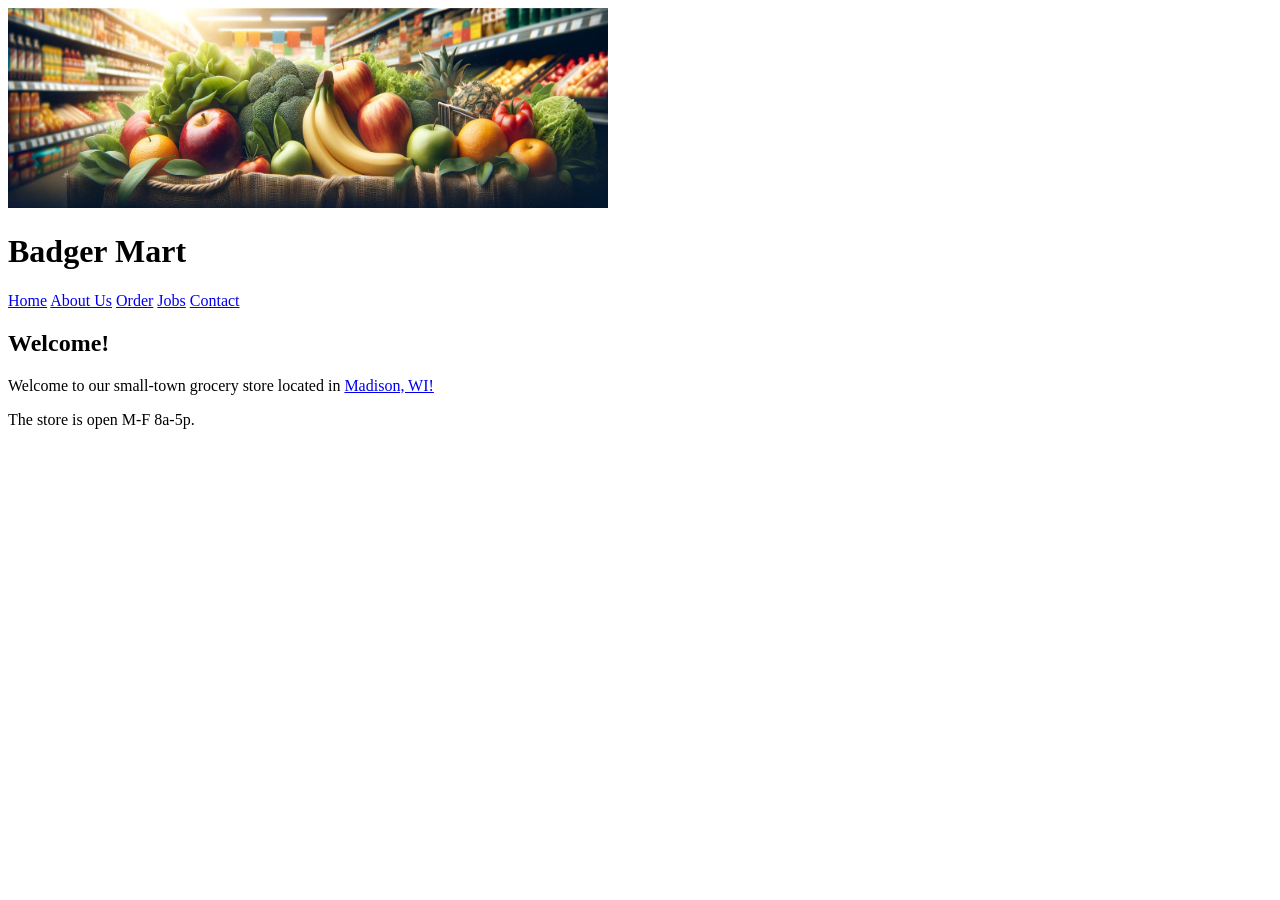
<file: badger-mart/index.html>
<!doctype html>
<html lang="en">
    <head>
        <meta charset="UTF-8" />
        <meta name="viewport" content="width=device-width, initial-scale=1.0" />
        <script
            src="https://cs571api.cs.wisc.edu/tools/s25/badgerguard/badgerguard.js"
            defer
        ></script>
        <script src="index.js" defer></script>
        <title>Badger Mart</title>
        <link rel="stylesheet" href="styles.css" />
    </head>
    <body>
        <header>
            <img
                src="assets/banner.png"
                alt="Badger Mart Banner"
                height="200"
                width="600"
            />
            <h1>Badger Mart</h1>
            <nav>
                <a href="index.html">Home</a>
                <a href="about-us.html">About Us</a>
                <a href="order.html">Order</a>
                <a href="jobs.html">Jobs</a>
                <a href="contact.html">Contact</a>
            </nav>
        </header>
        <main>
            <p id="feature"></p>
            <h2>Welcome!</h2>
            <p>
                Welcome to our small-town grocery store located in
                <a
                    href="https://www.cityofmadison.com/"
                    target="_blank"
                    rel="noopener noreferrer"
                    >Madison, WI!</a
                >
            </p>
            <p>The store is open M-F 8a-5p.</p>
        </main>
    </body>
</html>
</file>
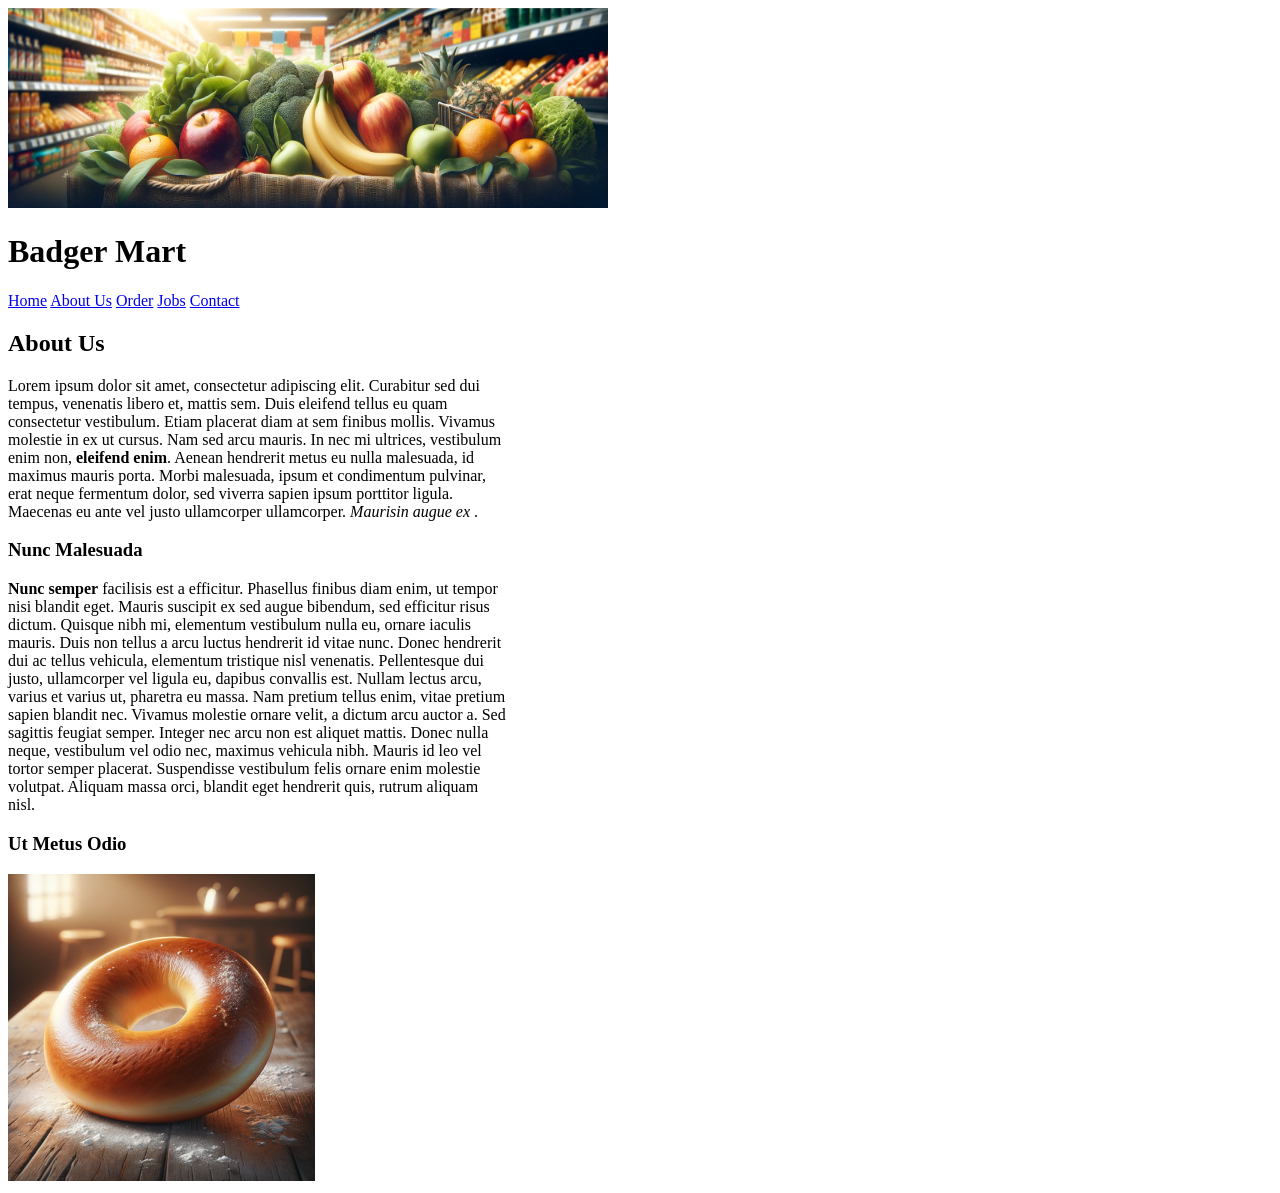
<file: badger-mart/about-us.html>
<!doctype html>
<html lang="en">
    <head>
        <meta charset="UTF-8" />
        <meta name="viewport" content="width=device-width, initial-scale=1.0" />
        <title>Badger Mart</title>
        <link rel="stylesheet" href="styles.css" />
    </head>
    <body>
        <header>
            <img
                src="assets/banner.png"
                alt="Badger Mart Banner"
                height="200"
                width="600"
            />
            <h1>Badger Mart</h1>
            <nav>
                <a href="index.html">Home</a>
                <a href="about-us.html">About Us</a>
                <a href="order.html">Order</a>
                <a href="jobs.html">Jobs</a>
                <a href="contact.html">Contact</a>
            </nav>
        </header>
        <main>
            <div class="large-text-wrap">
                <h2>About Us</h2>
                <p>
                    Lorem ipsum dolor sit amet, consectetur adipiscing elit.
                    Curabitur sed dui tempus, venenatis libero et, mattis sem.
                    Duis eleifend tellus eu quam consectetur vestibulum. Etiam
                    placerat diam at sem finibus mollis. Vivamus molestie in ex
                    ut cursus. Nam sed arcu mauris. In nec mi ultrices,
                    vestibulum enim non, <strong>eleifend enim</strong>. Aenean
                    hendrerit metus eu nulla malesuada, id maximus mauris porta.
                    Morbi malesuada, ipsum et condimentum pulvinar, erat neque
                    fermentum dolor, sed viverra sapien ipsum porttitor ligula.
                    Maecenas eu ante vel justo ullamcorper ullamcorper.
                    <em>Maurisin augue ex</em>
                    .
                </p>
                <h3>Nunc Malesuada</h3>
                <p>
                    <strong>Nunc semper</strong> facilisis est a efficitur.
                    Phasellus finibus diam enim, ut tempor nisi blandit eget.
                    Mauris suscipit ex sed augue bibendum, sed efficitur risus
                    dictum. Quisque nibh mi, elementum vestibulum nulla eu,
                    ornare iaculis mauris. Duis non tellus a arcu luctus
                    hendrerit id vitae nunc. Donec hendrerit dui ac tellus
                    vehicula, elementum tristique nisl venenatis. Pellentesque
                    dui justo, ullamcorper vel ligula eu, dapibus convallis est.
                    Nullam lectus arcu, varius et varius ut, pharetra eu massa.
                    Nam pretium tellus enim, vitae pretium sapien blandit nec.
                    Vivamus molestie ornare velit, a dictum arcu auctor a. Sed
                    sagittis feugiat semper. Integer nec arcu non est aliquet
                    mattis. Donec nulla neque, vestibulum vel odio nec, maximus
                    vehicula nibh. Mauris id leo vel tortor semper placerat.
                    Suspendisse vestibulum felis ornare enim molestie volutpat.
                    Aliquam massa orci, blandit eget hendrerit quis, rutrum
                    aliquam nisl.
                </p>
                <h3>Ut Metus Odio</h3>
                <img alt="a bagel" src="assets/bagel.png" />
            </div>
        </main>
    </body>
</html>
</file>
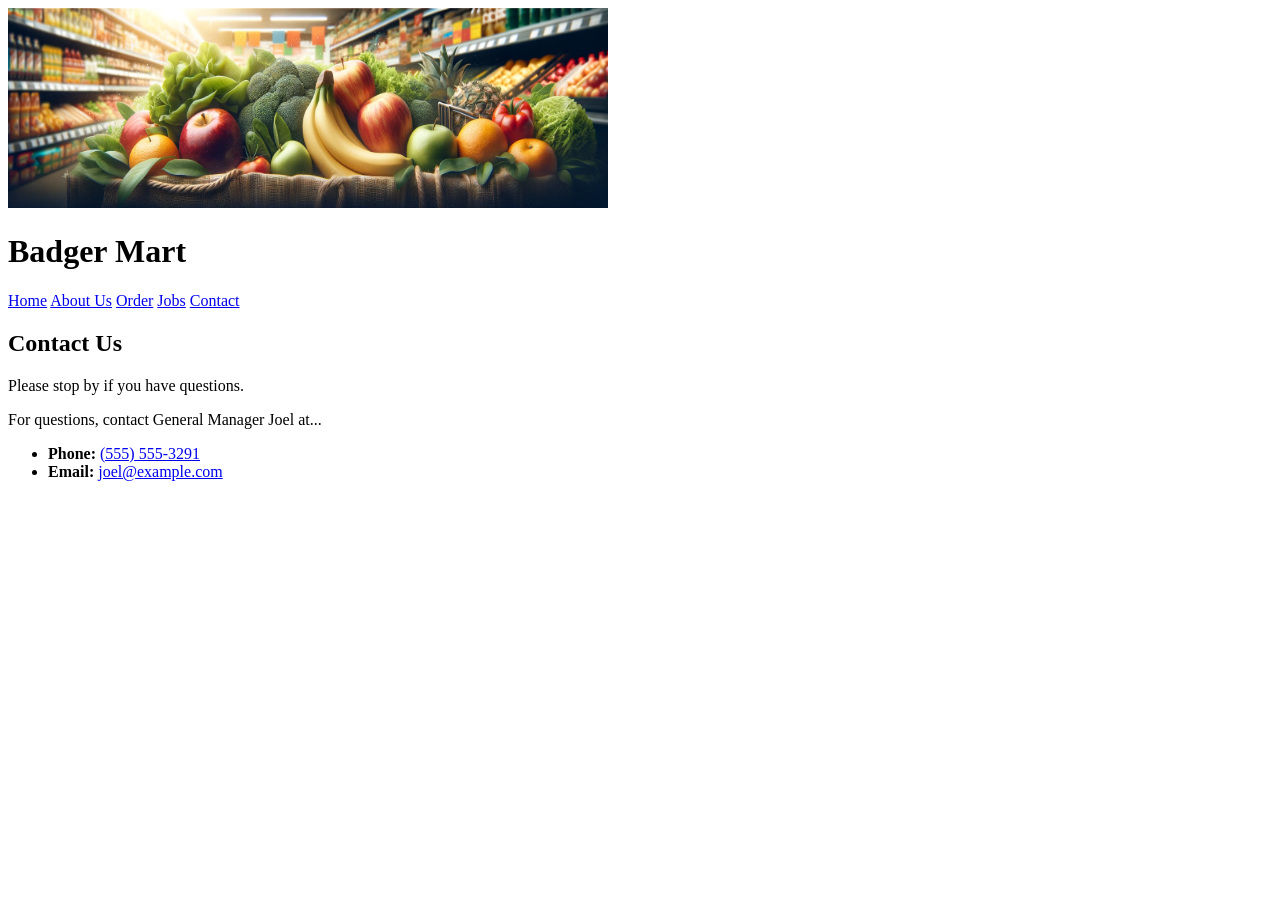
<file: badger-mart/contact.html>
<!DOCTYPE html>
<html lang="en">
	<head>
		<meta charset="UTF-8">
		<meta name="viewport" content="width=device-width, initial-scale=1.0">
		<title>Badger Mart</title>
		<link rel="stylesheet" href="styles.css">
	</head>

	<body>
		<header>
			<img src="assets/banner.png" alt="Badger Mart Banner" height="200" width="600" />
			<h1>Badger Mart</h1>
			<nav>
				<a href="index.html">Home</a>
				<a href="about-us.html">About Us</a>
				<a href="order.html">Order</a>
                <a href="jobs.html">Jobs</a>
				<a href="contact.html">Contact</a>
			</nav>
		</header>
		<main>
			<h2>Contact Us</h2>
			<p>Please stop by if you have questions.</a></p>
			<p>For questions, contact General Manager Joel at...
			<p>
			<ul>
				<li><b>Phone:</b> <a href="tel:+15555553291">(555) 555-3291</a></li>
				<li><b>Email:</b> <a href="mailto:joel@example.com">joel@example.com</a></li>
			</ul>
		</main>
	</body>
</html>
</file>
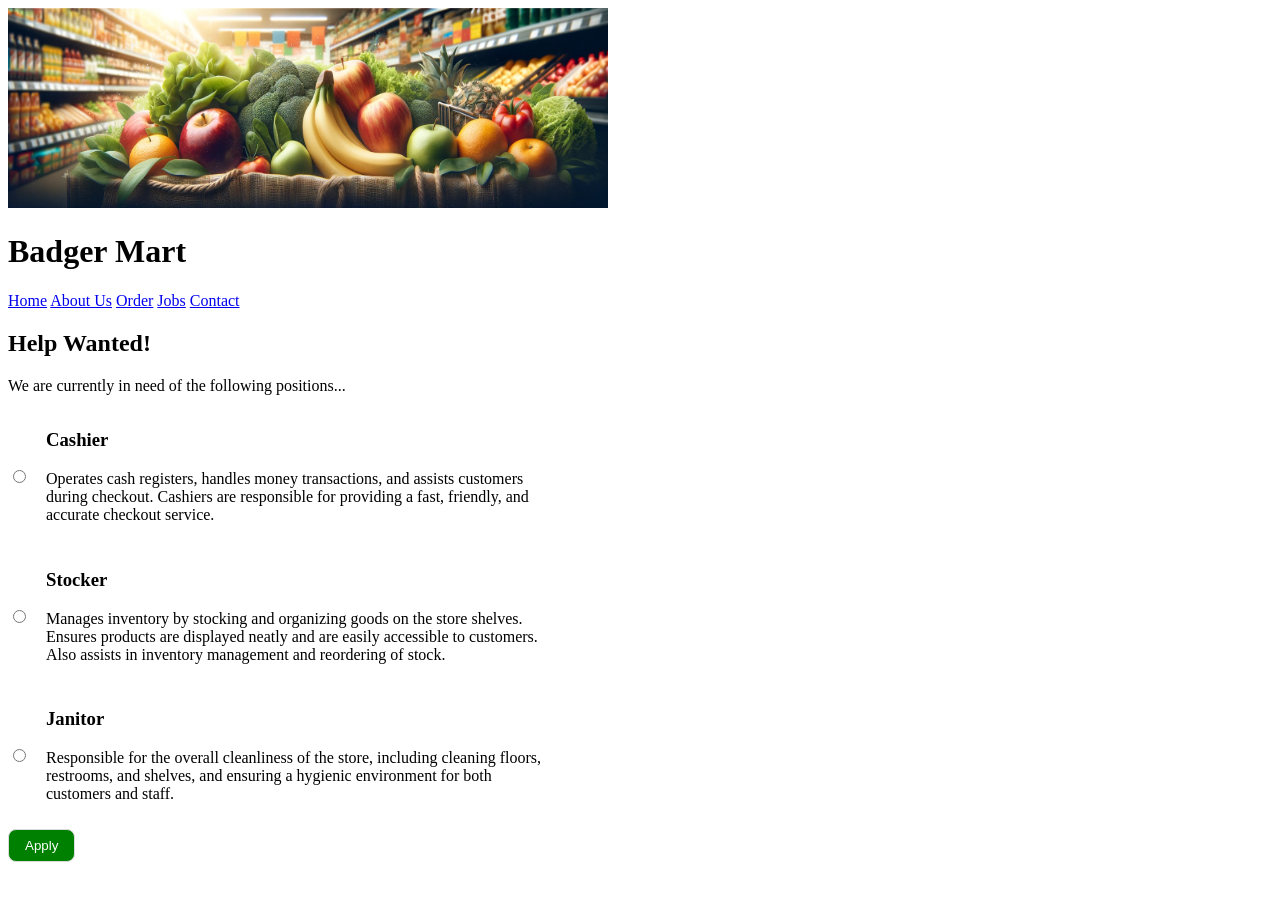
<file: badger-mart/jobs.html>
<!doctype html>
<html lang="en">
    <head>
        <meta charset="UTF-8" />
        <meta name="viewport" content="width=device-width, initial-scale=1.0" />
        <script src="jobs.js" defer></script>
        <title>Badger Mart</title>
        <link rel="stylesheet" href="styles.css" />
    </head>

    <body>
        <header>
            <img
                src="assets/banner.png"
                alt="Badger Mart Banner"
                height="200"
                width="600"
            />
            <h1>Badger Mart</h1>
            <nav>
                <a href="index.html">Home</a>
                <a href="about-us.html">About Us</a>
                <a href="order.html">Order</a>
                <a href="jobs.html">Jobs</a>
                <a href="contact.html">Contact</a>
            </nav>
        </header>
        <main>
            <h2>Help Wanted!</h2>
            <p>We are currently in need of the following positions...</p>
            <form onsubmit="submitApplication(event)">
                <div class="job-option">
                    <input
                        type="radio"
                        id="cashier"
                        name="job"
                        value="Cashier"
                    />
                    <label for="cashier" class="job-description">
                        <h3>Cashier</h3>
                        <p class="large-text-wrap">
                            Operates cash registers, handles money transactions,
                            and assists customers during checkout. Cashiers are
                            responsible for providing a fast, friendly, and
                            accurate checkout service.
                        </p>
                    </label>
                </div>

                <div class="job-option">
                    <input
                        type="radio"
                        id="stocker"
                        name="job"
                        value="Stocker"
                    />
                    <label for="stocker" class="job-description">
                        <h3>Stocker</h3>
                        <p class="large-text-wrap">
                            Manages inventory by stocking and organizing goods
                            on the store shelves. Ensures products are displayed
                            neatly and are easily accessible to customers. Also
                            assists in inventory management and reordering of
                            stock.
                        </p>
                    </label>
                </div>

                <div class="job-option">
                    <input
                        type="radio"
                        id="janitor"
                        name="job"
                        value="Janitor"
                    />
                    <label for="janitor" class="job-description">
                        <h3>Janitor</h3>
                        <p class="large-text-wrap">
                            Responsible for the overall cleanliness of the
                            store, including cleaning floors, restrooms, and
                            shelves, and ensuring a hygienic environment for
                            both customers and staff.
                        </p>
                    </label>
                </div>

                <!-- TODO: Make this appear as a 'primary' button -->
                <input class="primary-button" type="submit" value="Apply" />
            </form>
        </main>
    </body>
</html>
</file>
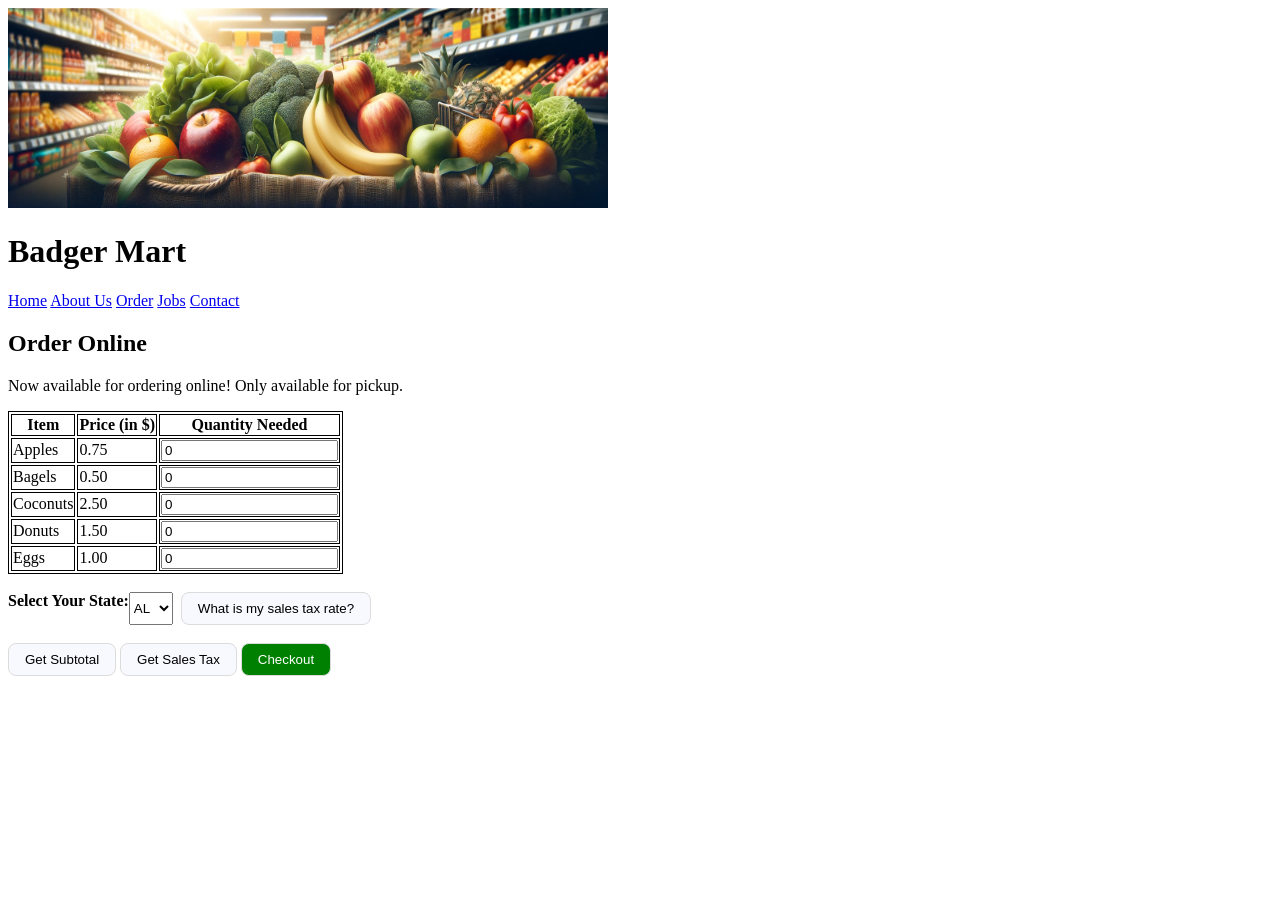
<file: badger-mart/order.html>
<!doctype html>
<html lang="en">
    <head>
        <meta charset="UTF-8" />
        <meta name="viewport" content="width=device-width, initial-scale=1.0" />
        <script src="order.js" defer></script>
        <title>Badger Mart</title>
        <link rel="stylesheet" href="styles.css" />
    </head>

    <body>
        <header>
            <img
                src="assets/banner.png"
                alt="Badger Mart Banner"
                height="200"
                width="600"
            />
            <h1>Badger Mart</h1>
            <nav>
                <a href="index.html">Home</a>
                <a href="about-us.html">About Us</a>
                <a href="order.html">Order</a>
                <a href="jobs.html">Jobs</a>
                <a href="contact.html">Contact</a>
            </nav>
        </header>
        <main>
            <h2>Order Online</h2>
            <p>Now available for ordering online! Only available for pickup.</p>
            <table>
                <tr>
                    <th>Item</th>
                    <th>Price (in $)</th>
                    <th>Quantity Needed</th>
                </tr>
                <tr>
                    <td>Apples</td>
                    <td id="apple-price">0.75</td>
                    <td>
                        <input type="number" id="apple-quantity" value="0" />
                    </td>
                </tr>
                <tr>
                    <td>Bagels</td>
                    <td id="bagel-price">0.50</td>
                    <td>
                        <input type="number" id="bagel-quantity" value="0" />
                    </td>
                </tr>
                <tr>
                    <td>Coconuts</td>
                    <td id="coconut-price">2.50</td>
                    <td>
                        <input type="number" id="coconut-quantity" value="0" />
                    </td>
                </tr>
                <tr>
                    <td>Donuts</td>
                    <td id="donut-price">1.50</td>
                    <td>
                        <input type="number" id="donut-quantity" value="0" />
                    </td>
                </tr>
                <tr>
                    <td>Eggs</td>
                    <td id="egg-price">1.00</td>
                    <td><input type="number" id="egg-quantity" value="0" /></td>
                </tr>
            </table>

            <br />

            <div style="display: inline-flex">
                <!-- Is there a better way to do this? Yes! React will be helpful here. -->
                <label for="state-tax"
                    ><strong>Select Your State:</strong></label
                >
                <select id="state-tax">
                    <option value="AL">AL</option>
                    <option value="AK">AK</option>
                    <option value="AZ">AZ</option>
                    <option value="AR">AR</option>
                    <option value="CA">CA</option>
                    <option value="CO">CO</option>
                    <option value="CT">CT</option>
                    <option value="DE">DE</option>
                    <option value="DC">DC</option>
                    <option value="FL">FL</option>
                    <option value="GA">GA</option>
                    <option value="HI">HI</option>
                    <option value="ID">ID</option>
                    <option value="IL">IL</option>
                    <option value="IN">IN</option>
                    <option value="IA">IA</option>
                    <option value="KS">KS</option>
                    <option value="KY">KY</option>
                    <option value="LA">LA</option>
                    <option value="ME">ME</option>
                    <option value="MD">MD</option>
                    <option value="MA">MA</option>
                    <option value="MI">MI</option>
                    <option value="MN">MN</option>
                    <option value="MS">MS</option>
                    <option value="MO">MO</option>
                    <option value="MT">MT</option>
                    <option value="NE">NE</option>
                    <option value="NV">NV</option>
                    <option value="NH">NH</option>
                    <option value="NJ">NJ</option>
                    <option value="NM">NM</option>
                    <option value="NY">NY</option>
                    <option value="NC">NC</option>
                    <option value="ND">ND</option>
                    <option value="OH">OH</option>
                    <option value="OK">OK</option>
                    <option value="OR">OR</option>
                    <option value="PA">PA</option>
                    <option value="RI">RI</option>
                    <option value="SC">SC</option>
                    <option value="SD">SD</option>
                    <option value="TN">TN</option>
                    <option value="TX">TX</option>
                    <option value="UT">UT</option>
                    <option value="VT">VT</option>
                    <option value="VA">VA</option>
                    <option value="WA">WA</option>
                    <option value="WV">WV</option>
                    <option value="WI">WI</option>
                    <option value="WY">WY</option>
                </select>
                <button
                    id="btn-what-is-my-sales-tax"
                    class="secondary-button"
                    style="margin-left: 0.5rem"
                >
                    What is my sales tax rate?
                </button>
            </div>

            <br />
            <br />

            <button id="btn-subtotal" class="secondary-button">
                Get Subtotal
            </button>
            <button id="btn-sales-tax" class="secondary-button">
                Get Sales Tax
            </button>
            <button id="btn-checkout" class="primary-button">Checkout</button>
        </main>
    </body>
</html>
</file>
<file: badger-mart/styles.css>
table,
th,
td {
    border: 1px solid;
}

.job-option {
    display: flex;
    align-items: center;
    margin-bottom: 10px;
}

.job-option input[type="radio"] {
    margin-right: 10px;
}

.job-description {
    margin-left: 10px;
}

.large-text-wrap {
    inline-size: 500px;
}

/* TODO: Add your primary and secondary styling below! */
.primary-button {
    background-color: green;
    border: 1px solid gainsboro;
    border-radius: 8px;
    color: white;
    padding: 8px 16px;
}

.secondary-button {
    background-color: ghostwhite;
    border: 1px solid gainsboro;
    border-radius: 8px;
    padding: 8px 16px;
}
</file>
